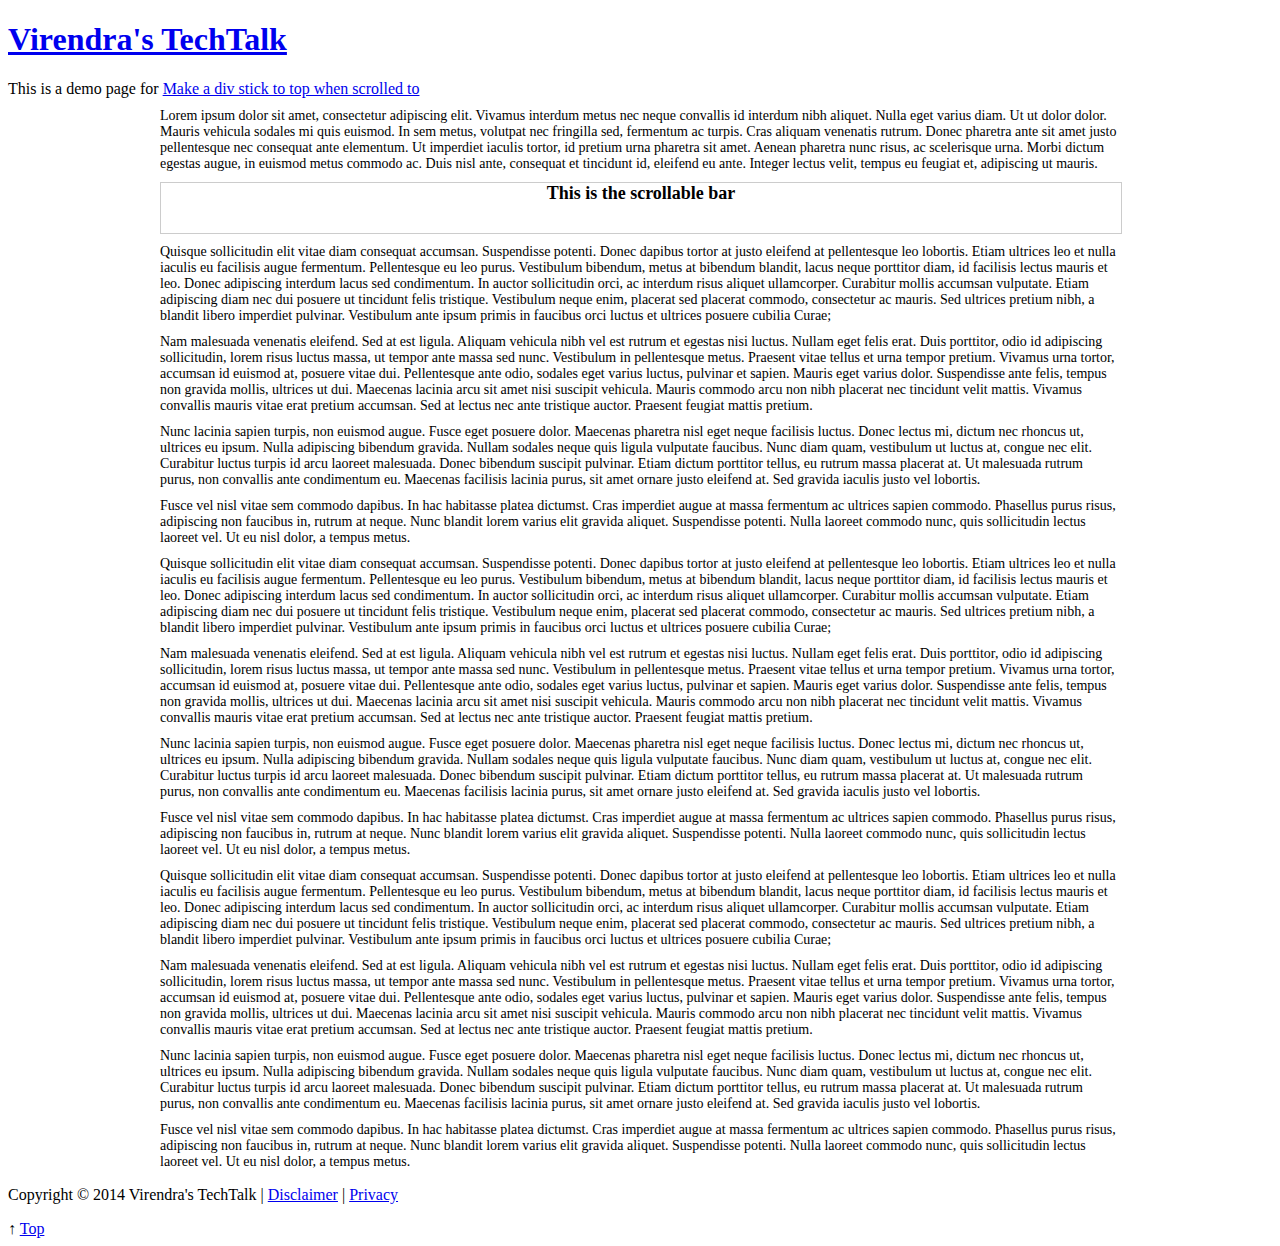
<file: public/make-a-div-stick-to-top-when-scrolled-to.html>
<!DOCTYPE html>
<html xmlns="http://www.w3.org/1999/xhtml" lang="en-US" prefix="og: http://ogp.me/ns# fb: http://ogp.me/ns/fb#">
<head profile="http://gmpg.org/xfn/11">
	<meta http-equiv="Content-Type" content="text/html; charset=UTF-8" />
	<link rel="shortcut icon" href="http://www.virendrachandak.com/techtalk/wp-content/themes/zbench/favicon.ico" />
	<title>Make a div stick to top when scrolled to - Demo - Virendra's Techtalk</title>
	<link rel="stylesheet" type="text/css" media="all" href="http://www.virendrachandak.com/techtalk/wp-content/themes/zbench/style.css" />
	<link href="http://www.virendrachandak.com/font-awesome/4.2.0/css/font-awesome.min.css" rel="stylesheet">
	<link rel="stylesheet" type="text/css" media="all" href="http://www.virendrachandak.com/demos/demo.css" />
	<meta name="description" content="Make a div stick to top when scrolled to - Demo - Virendra's Techtalk" /><link rel="canonical" href="http://www.virendrachandak.com/demos/make-a-div-stick-to-top-when-scrolled-to.php" />	<meta property="article:publisher" content="http://www.facebook.com/pages/Virendras-Techtalk/338923339568884" />
	<meta property="fb:admins" content="676690793" />
	<meta property="twitter:account_id" content="4503599629352810" />
	<meta name="twitter:card" content="summary"/>
	<meta name="twitter:site" content="@virendrachandak"/>
	<meta name="twitter:domain" content="Virendra&#039;s TechTalk"/>
	<meta name="twitter:creator" content="@virendrachandak"/>
	<link rel="publisher" href="https://plus.google.com/115357318350699889829/"/>
	<link rel="author" href="https://plus.google.com/+VirendraChandak" title="Virendra Chandak on Google+" />
	<script type="text/javascript">
	var _gaq = _gaq || [];
	_gaq.push(['_setAccount', 'UA-32573884-1']);
	_gaq.push(['_gat._forceSSL']);
	_gaq.push(['_setSiteSpeedSampleRate', 100]);
	_gaq.push(['_trackPageview']);
	(function () {
		var ga = document.createElement('script');
		ga.type = 'text/javascript';
		ga.async = true;
		ga.src = ('https:' == document.location.protocol ? 'https://ssl' : 'http://www') + '.google-analytics.com/ga.js';
		var s = document.getElementsByTagName('script')[0];
		s.parentNode.insertBefore(ga, s);
	})();
	</script>
	<script type='text/javascript' src='http://ajax.googleapis.com/ajax/libs/jquery/1.11.1/jquery.min.js'></script>
	<!-- BEGIN Tynt Script -->
	<script type="text/javascript">
	if(document.location.protocol=='http:'){
		var Tynt=Tynt||[];Tynt.push('cIw852sN4r44npacwqm_6r');
		(function(){var s=document.createElement('script');s.async="async";s.type="text/javascript";s.src='http://tcr.tynt.com/ti.js';var h=document.getElementsByTagName('script')[0];h.parentNode.insertBefore(s,h);})();
	}
	</script>
	<!-- END Tynt Script -->
</head>
<body class="home blog">
	<!-- Google Tag Manager -->
	<noscript><iframe src="//www.googletagmanager.com/ns.html?id=GTM-5BDV4G"
		height="0" width="0" style="display:none;visibility:hidden"></iframe></noscript>
		<script>(function(w,d,s,l,i){w[l]=w[l]||[];w[l].push({'gtm.start':
			new Date().getTime(),event:'gtm.js'});var f=d.getElementsByTagName(s)[0],
		j=d.createElement(s),dl=l!='dataLayer'?'&l='+l:'';j.async=true;j.src=
		'//www.googletagmanager.com/gtm.js?id='+i+dl;f.parentNode.insertBefore(j,f);
	})(window,document,'script','dataLayer','GTM-5BDV4G');</script>
	<!-- End Google Tag Manager -->
	<header id="nav">
		<div id="header1" style="">
			<h1><a href="http://www.virendrachandak.com/techtalk/">Virendra&#039;s TechTalk</a></h1>
		</div>
	</header>
	<section class="article_info_container">
		<div class="article_info clearfix">
			<div class="article_info_text">
				This is a demo page for <span class="demo_article_link"><a href="http://www.virendrachandak.com/techtalk/make-a-div-stick-to-top-when-scrolled-to/">Make a div stick to top when scrolled to</a></span>			</div>
			<div class="article_info_icons">
				<a id="article_link" class="icon fa fa-reply" data-title="Back to article" href="http://www.virendrachandak.com/techtalk/make-a-div-stick-to-top-when-scrolled-to/"></a><a id="source_link" class="icon fa fa-download" data-title="Download Source Code" href="http://www.virendrachandak.com/demos/make-a-div-stick-to-top-when-scrolled-to.zip"></a>			</div>
		</div>
	</section>
	<div id="demo-wrapper">
<style>
	.container{font-size:14px; margin:0 auto; width:960px}
	.test_content{margin:10px 0;}
	.scroller_anchor{height:0px; margin:0; padding:0;}
	.scroller{background:#FFF; border:1px solid #CCC; margin:0 0 10px; z-index:100; height:50px; font-size:18px; font-weight:bold; text-align:center; width:960px;}
</style>

<div class="container entry">
	<div class="test_content">
		Lorem ipsum dolor sit amet, consectetur adipiscing elit. Vivamus interdum metus nec neque convallis id interdum nibh aliquet. Nulla eget varius diam. Ut ut dolor dolor. Mauris vehicula sodales mi quis euismod. In sem metus, volutpat nec fringilla sed, fermentum ac turpis. Cras aliquam venenatis rutrum. Donec pharetra ante sit amet justo pellentesque nec consequat ante elementum. Ut imperdiet iaculis tortor, id pretium urna pharetra sit amet. Aenean pharetra nunc risus, ac scelerisque urna. Morbi dictum egestas augue, in euismod metus commodo ac. Duis nisl ante, consequat et tincidunt id, eleifend eu ante. Integer lectus velit, tempus eu feugiat et, adipiscing ut mauris.
	</div>

	<!-- This div is used to indicate the original position of the scrollable fixed div. -->
	<div class="scroller_anchor"></div>

	<!-- This div will be displayed as fixed bar at the top of the page, when user scrolls -->
	<div class="scroller">This is the scrollable bar</div>

	<div class="test_content">
		Quisque sollicitudin elit vitae diam consequat accumsan. Suspendisse potenti. Donec dapibus tortor at justo eleifend at pellentesque leo lobortis. Etiam ultrices leo et nulla iaculis eu facilisis augue fermentum. Pellentesque eu leo purus. Vestibulum bibendum, metus at bibendum blandit, lacus neque porttitor diam, id facilisis lectus mauris et leo. Donec adipiscing interdum lacus sed condimentum. In auctor sollicitudin orci, ac interdum risus aliquet ullamcorper. Curabitur mollis accumsan vulputate. Etiam adipiscing diam nec dui posuere ut tincidunt felis tristique. Vestibulum neque enim, placerat sed placerat commodo, consectetur ac mauris. Sed ultrices pretium nibh, a blandit libero imperdiet pulvinar. Vestibulum ante ipsum primis in faucibus orci luctus et ultrices posuere cubilia Curae;
	</div>
	<div class="test_content">
		Nam malesuada venenatis eleifend. Sed at est ligula. Aliquam vehicula nibh vel est rutrum et egestas nisi luctus. Nullam eget felis erat. Duis porttitor, odio id adipiscing sollicitudin, lorem risus luctus massa, ut tempor ante massa sed nunc. Vestibulum in pellentesque metus. Praesent vitae tellus et urna tempor pretium. Vivamus urna tortor, accumsan id euismod at, posuere vitae dui. Pellentesque ante odio, sodales eget varius luctus, pulvinar et sapien. Mauris eget varius dolor. Suspendisse ante felis, tempus non gravida mollis, ultrices ut dui. Maecenas lacinia arcu sit amet nisi suscipit vehicula. Mauris commodo arcu non nibh placerat nec tincidunt velit mattis. Vivamus convallis mauris vitae erat pretium accumsan. Sed at lectus nec ante tristique auctor. Praesent feugiat mattis pretium.
	</div>
	<div class="test_content">
		Nunc lacinia sapien turpis, non euismod augue. Fusce eget posuere dolor. Maecenas pharetra nisl eget neque facilisis luctus. Donec lectus mi, dictum nec rhoncus ut, ultrices eu ipsum. Nulla adipiscing bibendum gravida. Nullam sodales neque quis ligula vulputate faucibus. Nunc diam quam, vestibulum ut luctus at, congue nec elit. Curabitur luctus turpis id arcu laoreet malesuada. Donec bibendum suscipit pulvinar. Etiam dictum porttitor tellus, eu rutrum massa placerat at. Ut malesuada rutrum purus, non convallis ante condimentum eu. Maecenas facilisis lacinia purus, sit amet ornare justo eleifend at. Sed gravida iaculis justo vel lobortis.
	</div>
	<div class="test_content">
		Fusce vel nisl vitae sem commodo dapibus. In hac habitasse platea dictumst. Cras imperdiet augue at massa fermentum ac ultrices sapien commodo. Phasellus purus risus, adipiscing non faucibus in, rutrum at neque. Nunc blandit lorem varius elit gravida aliquet. Suspendisse potenti. Nulla laoreet commodo nunc, quis sollicitudin lectus laoreet vel. Ut eu nisl dolor, a tempus metus.
	</div>
	<div class="test_content">
		Quisque sollicitudin elit vitae diam consequat accumsan. Suspendisse potenti. Donec dapibus tortor at justo eleifend at pellentesque leo lobortis. Etiam ultrices leo et nulla iaculis eu facilisis augue fermentum. Pellentesque eu leo purus. Vestibulum bibendum, metus at bibendum blandit, lacus neque porttitor diam, id facilisis lectus mauris et leo. Donec adipiscing interdum lacus sed condimentum. In auctor sollicitudin orci, ac interdum risus aliquet ullamcorper. Curabitur mollis accumsan vulputate. Etiam adipiscing diam nec dui posuere ut tincidunt felis tristique. Vestibulum neque enim, placerat sed placerat commodo, consectetur ac mauris. Sed ultrices pretium nibh, a blandit libero imperdiet pulvinar. Vestibulum ante ipsum primis in faucibus orci luctus et ultrices posuere cubilia Curae;
	</div>
	<div class="test_content">
		Nam malesuada venenatis eleifend. Sed at est ligula. Aliquam vehicula nibh vel est rutrum et egestas nisi luctus. Nullam eget felis erat. Duis porttitor, odio id adipiscing sollicitudin, lorem risus luctus massa, ut tempor ante massa sed nunc. Vestibulum in pellentesque metus. Praesent vitae tellus et urna tempor pretium. Vivamus urna tortor, accumsan id euismod at, posuere vitae dui. Pellentesque ante odio, sodales eget varius luctus, pulvinar et sapien. Mauris eget varius dolor. Suspendisse ante felis, tempus non gravida mollis, ultrices ut dui. Maecenas lacinia arcu sit amet nisi suscipit vehicula. Mauris commodo arcu non nibh placerat nec tincidunt velit mattis. Vivamus convallis mauris vitae erat pretium accumsan. Sed at lectus nec ante tristique auctor. Praesent feugiat mattis pretium.
	</div>
	<div class="test_content">
		Nunc lacinia sapien turpis, non euismod augue. Fusce eget posuere dolor. Maecenas pharetra nisl eget neque facilisis luctus. Donec lectus mi, dictum nec rhoncus ut, ultrices eu ipsum. Nulla adipiscing bibendum gravida. Nullam sodales neque quis ligula vulputate faucibus. Nunc diam quam, vestibulum ut luctus at, congue nec elit. Curabitur luctus turpis id arcu laoreet malesuada. Donec bibendum suscipit pulvinar. Etiam dictum porttitor tellus, eu rutrum massa placerat at. Ut malesuada rutrum purus, non convallis ante condimentum eu. Maecenas facilisis lacinia purus, sit amet ornare justo eleifend at. Sed gravida iaculis justo vel lobortis.
	</div>
	<div class="test_content">
		Fusce vel nisl vitae sem commodo dapibus. In hac habitasse platea dictumst. Cras imperdiet augue at massa fermentum ac ultrices sapien commodo. Phasellus purus risus, adipiscing non faucibus in, rutrum at neque. Nunc blandit lorem varius elit gravida aliquet. Suspendisse potenti. Nulla laoreet commodo nunc, quis sollicitudin lectus laoreet vel. Ut eu nisl dolor, a tempus metus.
	</div>
	<div class="test_content">
		Quisque sollicitudin elit vitae diam consequat accumsan. Suspendisse potenti. Donec dapibus tortor at justo eleifend at pellentesque leo lobortis. Etiam ultrices leo et nulla iaculis eu facilisis augue fermentum. Pellentesque eu leo purus. Vestibulum bibendum, metus at bibendum blandit, lacus neque porttitor diam, id facilisis lectus mauris et leo. Donec adipiscing interdum lacus sed condimentum. In auctor sollicitudin orci, ac interdum risus aliquet ullamcorper. Curabitur mollis accumsan vulputate. Etiam adipiscing diam nec dui posuere ut tincidunt felis tristique. Vestibulum neque enim, placerat sed placerat commodo, consectetur ac mauris. Sed ultrices pretium nibh, a blandit libero imperdiet pulvinar. Vestibulum ante ipsum primis in faucibus orci luctus et ultrices posuere cubilia Curae;
	</div>
	<div class="test_content">
		Nam malesuada venenatis eleifend. Sed at est ligula. Aliquam vehicula nibh vel est rutrum et egestas nisi luctus. Nullam eget felis erat. Duis porttitor, odio id adipiscing sollicitudin, lorem risus luctus massa, ut tempor ante massa sed nunc. Vestibulum in pellentesque metus. Praesent vitae tellus et urna tempor pretium. Vivamus urna tortor, accumsan id euismod at, posuere vitae dui. Pellentesque ante odio, sodales eget varius luctus, pulvinar et sapien. Mauris eget varius dolor. Suspendisse ante felis, tempus non gravida mollis, ultrices ut dui. Maecenas lacinia arcu sit amet nisi suscipit vehicula. Mauris commodo arcu non nibh placerat nec tincidunt velit mattis. Vivamus convallis mauris vitae erat pretium accumsan. Sed at lectus nec ante tristique auctor. Praesent feugiat mattis pretium.
	</div>
	<div class="test_content">
		Nunc lacinia sapien turpis, non euismod augue. Fusce eget posuere dolor. Maecenas pharetra nisl eget neque facilisis luctus. Donec lectus mi, dictum nec rhoncus ut, ultrices eu ipsum. Nulla adipiscing bibendum gravida. Nullam sodales neque quis ligula vulputate faucibus. Nunc diam quam, vestibulum ut luctus at, congue nec elit. Curabitur luctus turpis id arcu laoreet malesuada. Donec bibendum suscipit pulvinar. Etiam dictum porttitor tellus, eu rutrum massa placerat at. Ut malesuada rutrum purus, non convallis ante condimentum eu. Maecenas facilisis lacinia purus, sit amet ornare justo eleifend at. Sed gravida iaculis justo vel lobortis.
	</div>
	<div class="test_content">
		Fusce vel nisl vitae sem commodo dapibus. In hac habitasse platea dictumst. Cras imperdiet augue at massa fermentum ac ultrices sapien commodo. Phasellus purus risus, adipiscing non faucibus in, rutrum at neque. Nunc blandit lorem varius elit gravida aliquet. Suspendisse potenti. Nulla laoreet commodo nunc, quis sollicitudin lectus laoreet vel. Ut eu nisl dolor, a tempus metus.
	</div>
</div>

<script>
// This function will be executed when the user scrolls the page.
$(window).scroll(function(e) {
	// Get the position of the location where the scroller starts.
	var scroller_anchor = $(".scroller_anchor").offset().top;

	// Check if the user has scrolled and the current position is after the scroller's start location and if its not already fixed at the top
	if ($(this).scrollTop() >= scroller_anchor && $('.scroller').css('position') != 'fixed')
	{    // Change the CSS of the scroller to hilight it and fix it at the top of the screen.
		$('.scroller').css({
			'background': '#CCC',
			'border': '1px solid #000',
			'margin-top' : '50px',
			'position': 'fixed',
			'top': '0px'
		});
		// Changing the height of the scroller anchor to that of scroller so that there is no change in the overall height of the page.
		$('.scroller_anchor').css('height', '50px');
	}
	else if ($(this).scrollTop() < scroller_anchor && $('.scroller').css('position') != 'relative')
	{    // If the user has scrolled back to the location above the scroller anchor place it back into the content.

		// Change the height of the scroller anchor to 0 and now we will be adding the scroller back to the content.
		$('.scroller_anchor').css('height', '0px');

		// Change the CSS and put it back to its original position.
		$('.scroller').css({
			'background': '#FFF',
			'border': '1px solid #CCC',
			'position': 'relative'
		});
	}
});
</script>

	</div>
	<div class="clear"></div>
	<footer id="footer">
		<div id="footer-inside">
			<p>Copyright &copy; 2014 Virendra&#039;s TechTalk | <a href="http://www.virendrachandak.com/techtalk/disclaimer/">Disclaimer</a> | <a href="http://www.virendrachandak.com/techtalk/privacy/">Privacy</a></p>
			<span id="back-to-top">&uarr; <a href="#" rel="nofollow" title="Back to top">Top</a></span>
		</div>
	</footer>

	<!-- Quantcast Tag -->
	<script type="text/javascript">
	var _qevents = _qevents || [];
	(function() {
		var elem = document.createElement('script');
		elem.src = (document.location.protocol == "https:" ? "https://secure" : "http://edge") + ".quantserve.com/quant.js";
		elem.async = true;
		elem.type = "text/javascript";
		var scpt = document.getElementsByTagName('script')[0];
		scpt.parentNode.insertBefore(elem, scpt);
	})();
	_qevents.push({
		qacct:"p-dgZ4_09vZKC4w"
	});
	</script>
	<noscript>
		<div style="display:none;">
			<img src="//pixel.quantserve.com/pixel/p-dgZ4_09vZKC4w.gif" border="0" height="1" width="1" alt="Quantcast"/>
		</div>
	</noscript>
	<!-- End Quantcast tag -->
	<script>
	// Using jQuery Event API v1.3
	jQuery('#article_link').on('click', function() {
		ga('send', 'event', 'article', 'http://www.virendrachandak.com/techtalk/make-a-div-stick-to-top-when-scrolled-to/', 'go-to-article', 1);
		_gaq.push(['_trackEvent', 'article', 'http://www.virendrachandak.com/techtalk/make-a-div-stick-to-top-when-scrolled-to/', 'go-to-article', 1, true]);
	});
	jQuery('#source_link').on('click', function() {
		ga('send', 'event', 'download', 'http://www.virendrachandak.com/demos/make-a-div-stick-to-top-when-scrolled-to.zip', 'download-source', 1);
		_gaq.push(['_trackEvent', 'download', 'http://www.virendrachandak.com/demos/make-a-div-stick-to-top-when-scrolled-to.zip', 'download-source', 1, true]);
	});
	</script>
</body>
</html>
</file>
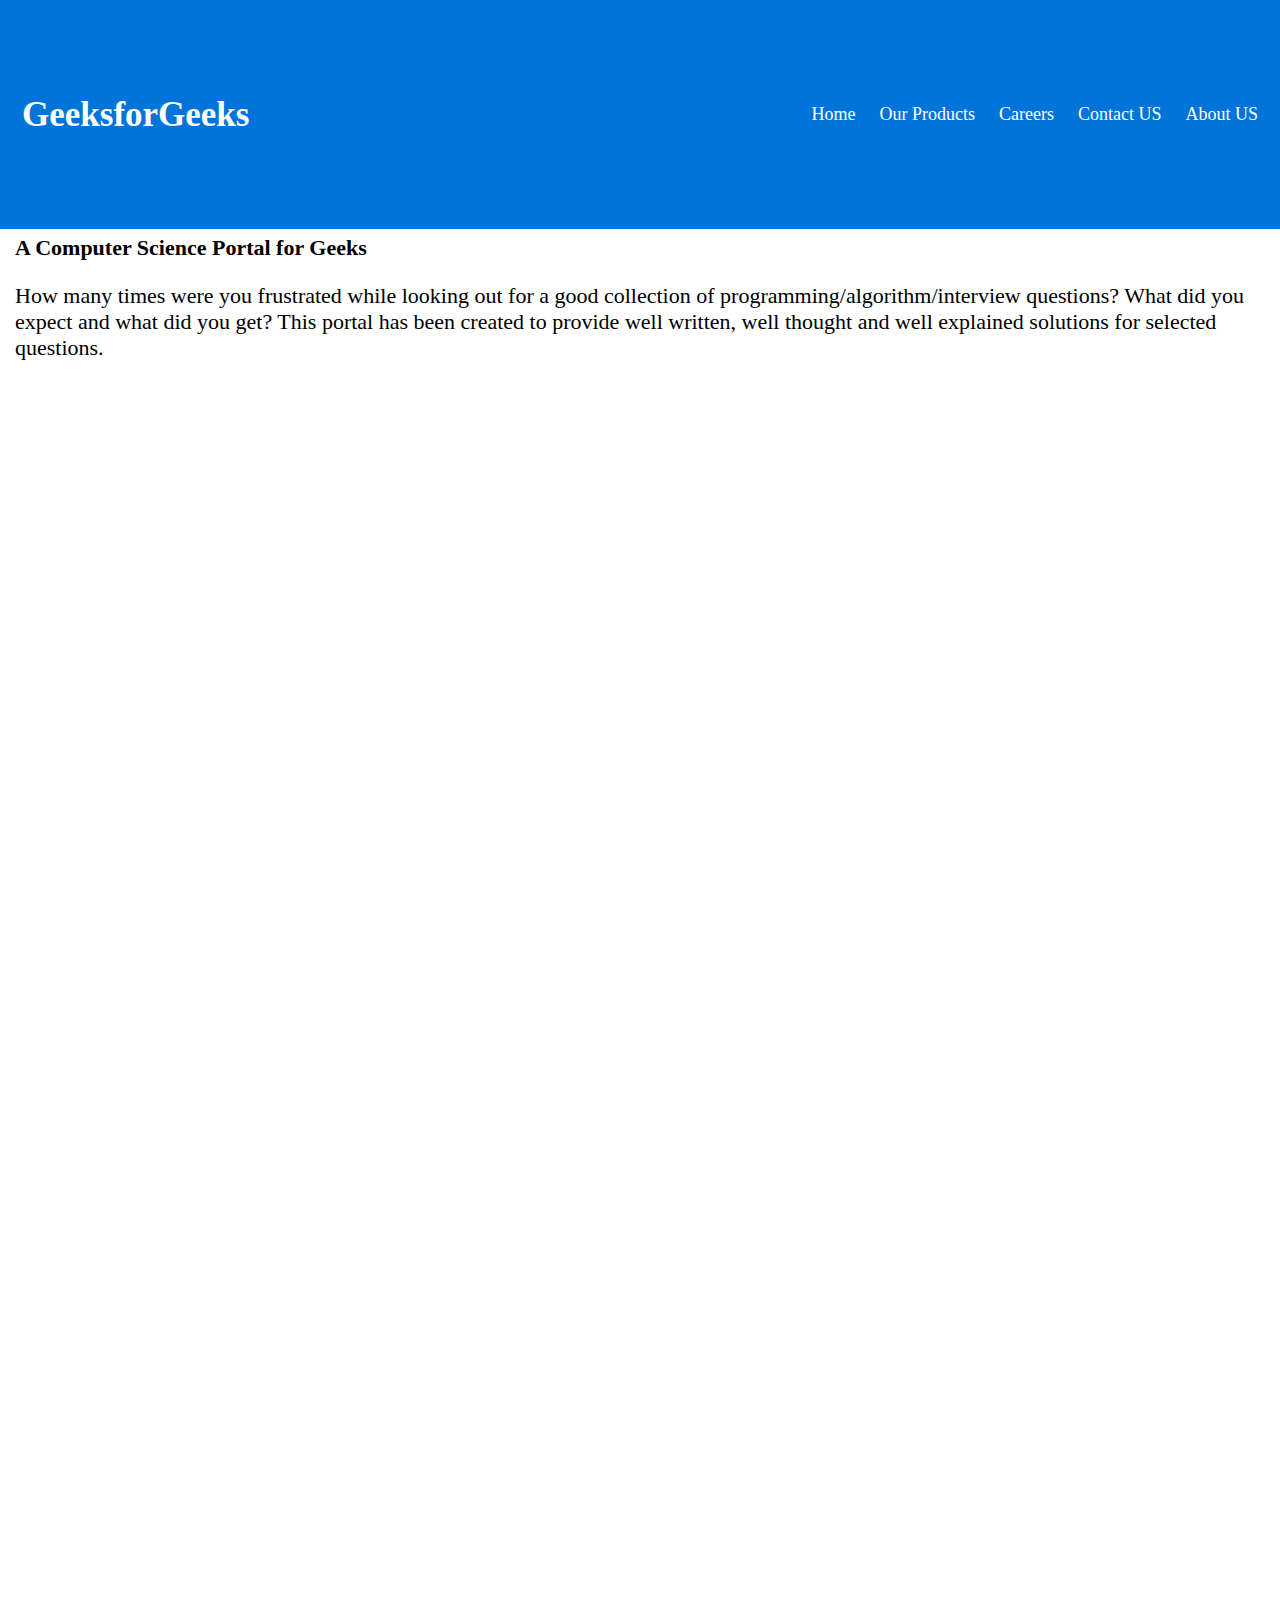
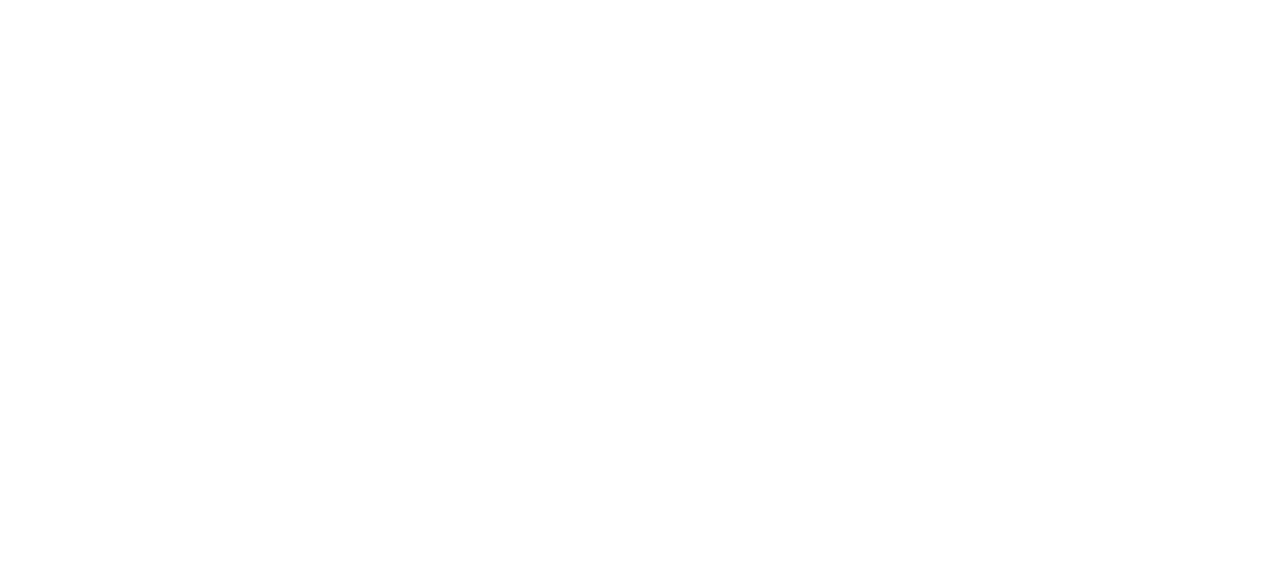
<file: public/test.html>
<!DOCTYPE html>
<html>
  
<head>
    <meta name="viewport" content
        ="width=device-width, initial-scale=1">
      
    <title>
        How to Create Shrink Header on Scroll
        using HTML, CSS and JavaScript ?
    </title>
      
    <style>
        * {
            box-sizing: border-box;
        }
      
        body { 
            margin: 0;
        }
      
        /* Navlist designing */
        #navlist {
            overflow: hidden;
            background-color: #0074D9;
            padding: 90px 10px;
            transition: 0.4s;
            position: fixed;
            width: 100%;
            top: 0;
            z-index: 1;
        }
      
        #navlist a {
            float: left;
            color: white;
            text-align: center;
            padding: 12px;
            text-decoration: none;
            font-size: 18px; 
            line-height: 25px;
            border-radius: 4px;
        }
      
        #navlist #logo {
            font-size: 35px;
            font-weight: bold;
            transition: 0.4s;
        }
      
        #navlist a:hover {
            color: #01FE06;
        }
      
        #navlist-right {
            float: right;
        }
          
        /* Content desing */
        .content {
            margin-top:220px;
            padding:15px 15px 1800px;
            font-size:22px;
        }
    </style>
</head>
  
<body>
  
    <!-- Navlist of heade -->
    <div id="navlist">
        <a href="#default" id="logo">
            GeeksforGeeks
        </a>
      
        <div id="navlist-right">
            <a href="#home">Home</a>
            <a href="#about">Our Products</a>
            <a href="#about">Careers</a>
            <a href="#contact">Contact US</a>
            <a href="#about">About US</a>
        </div>
    </div>
  
    <!-- Page Content -->
    <div class="content">
        <b> 
            A Computer Science Portal for Geeks
        </b>
        <p>
            How many times were you frustrated while 
            looking out for a good collection of 
            programming/algorithm/interview questions? 
            What did you expect and what did you get? 
            This portal has been created to provide 
            well written, well thought and well 
            explained solutions for selected questions.
        </p>
    </div>
  
    <script>
      
        // Scrolls down 90px from the top of
        // the document, to resize the navlist
        // padding and the title font-size
        window.onscroll = function() {
            scrollFunction()
        };
          
        function scrollFunction() {
            if (document.body.scrollTop > 90 ||
                document.documentElement.scrollTop > 90)
            {
                document.getElementById("navlist")
                            .style.padding = "25px 10px";
                  
                document.getElementById("logo")
                            .style.fontSize = "24px";
            } 
            else {
                document.getElementById("navlist")
                            .style.padding = "90px 10px";
                              
                document.getElementById("logo")
                            .style.fontSize = "35px";
            }
        }
    </script>
</body>
  
</html>
</file>
